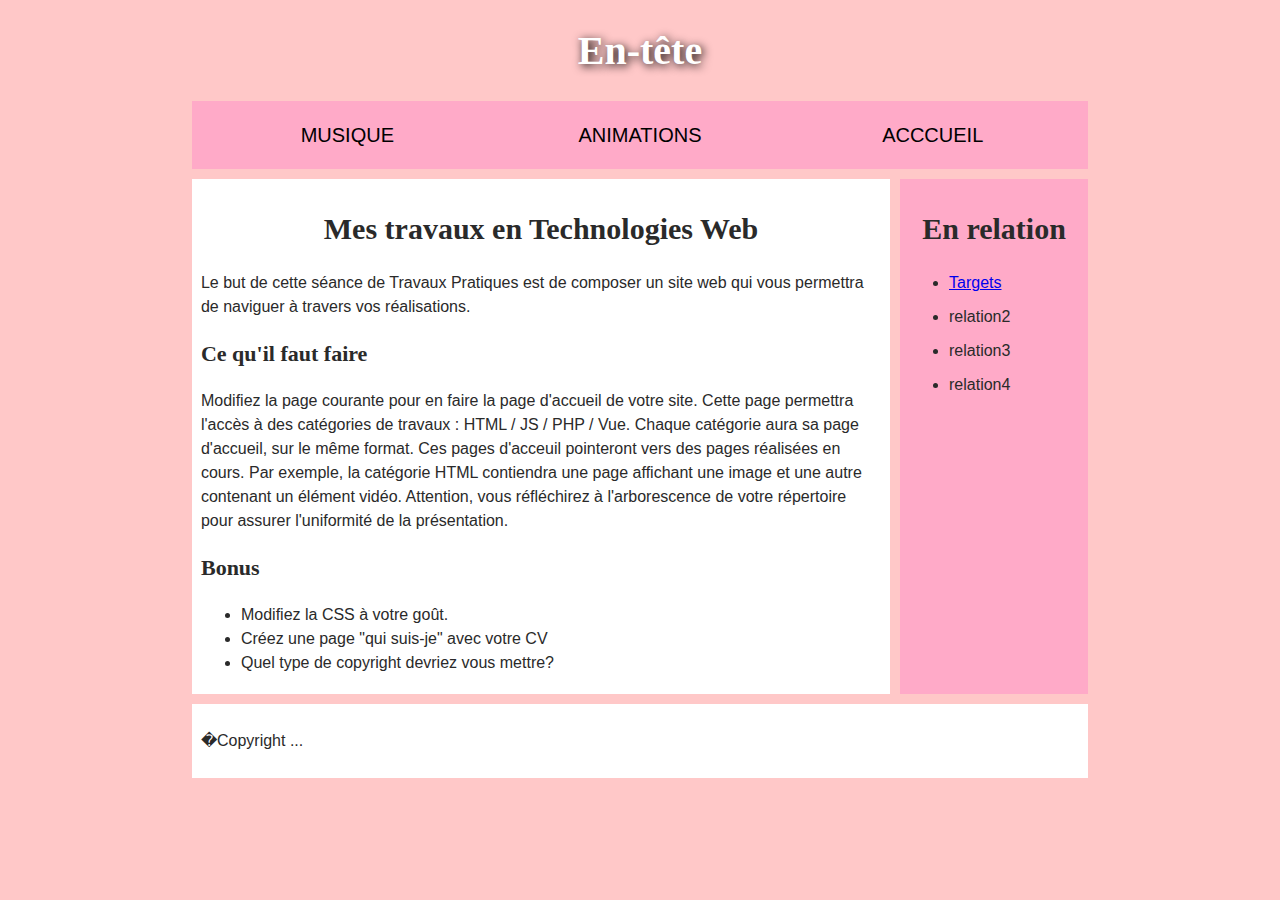
<file: index.html>
<!DOCTYPE html>
<html>
  <head>
    <meta charset="utf-8">

    <title>Accueil</title>
    <link rel="stylesheet" type="text/css" href="style.css">

  </head>

  <body>
    <header>
      <h1>En-t&ecircte</h1>
    </header>

    <nav>
      <ul>
        <li><a href="./musique.html">Musique</a></li>
        <li><a href="./animation.html">Animations</a></li>
        <li><a href="./index.html">Acccueil</a></li>
      </ul>

     </nav>

     <main>
      <article>
        <h2>Mes travaux en Technologies Web</h2>
        <p>Le but de cette s&eacuteance de Travaux Pratiques est de composer un site web qui vous permettra de naviguer &agrave travers vos r&eacutealisations.</p>

        <h3>Ce qu'il faut faire</h3>
        <p>Modifiez la page courante pour en faire la page d'accueil de votre site. Cette page permettra l'acc&egraves &agrave des cat&eacutegories de travaux : HTML / JS / PHP / Vue. Chaque cat&eacutegorie aura sa page d'accueil, sur le m&ecircme format. Ces pages d'acceuil pointeront vers des pages r&eacutealis&eacutees en cours. Par exemple, la cat&eacutegorie HTML contiendra une page affichant une image et une autre contenant un &eacutel&eacutement vid&eacuteo.  Attention, vous r&eacutefl&eacutechirez &agrave l'arborescence de votre r&eacutepertoire pour assurer l'uniformit&eacute de la pr&eacutesentation.
        </p>

        <h3>Bonus</h3>
        <ul>
          <li>Modifiez la CSS &agrave votre go&ucirct.</li>
          <li>Cr&eacuteez une page "qui suis-je" avec votre CV</li>
          <li>Quel type de copyright devriez vous mettre?</li>
        </ul>
      </article>

      <aside>
        <h2>En relation</h2>
        <ul>
          <li><a href="./target.html">Targets</a></li>
          <li><a href="#"></a>relation2</li>
          <li><a href="#"></a>relation3</li>
          <li><a href="#"></a>relation4</li>
        </ul>
      </aside>

    </main>

    <footer>
      <p>�Copyright ... </p>
    </footer>

  </body>
</html>
</file>
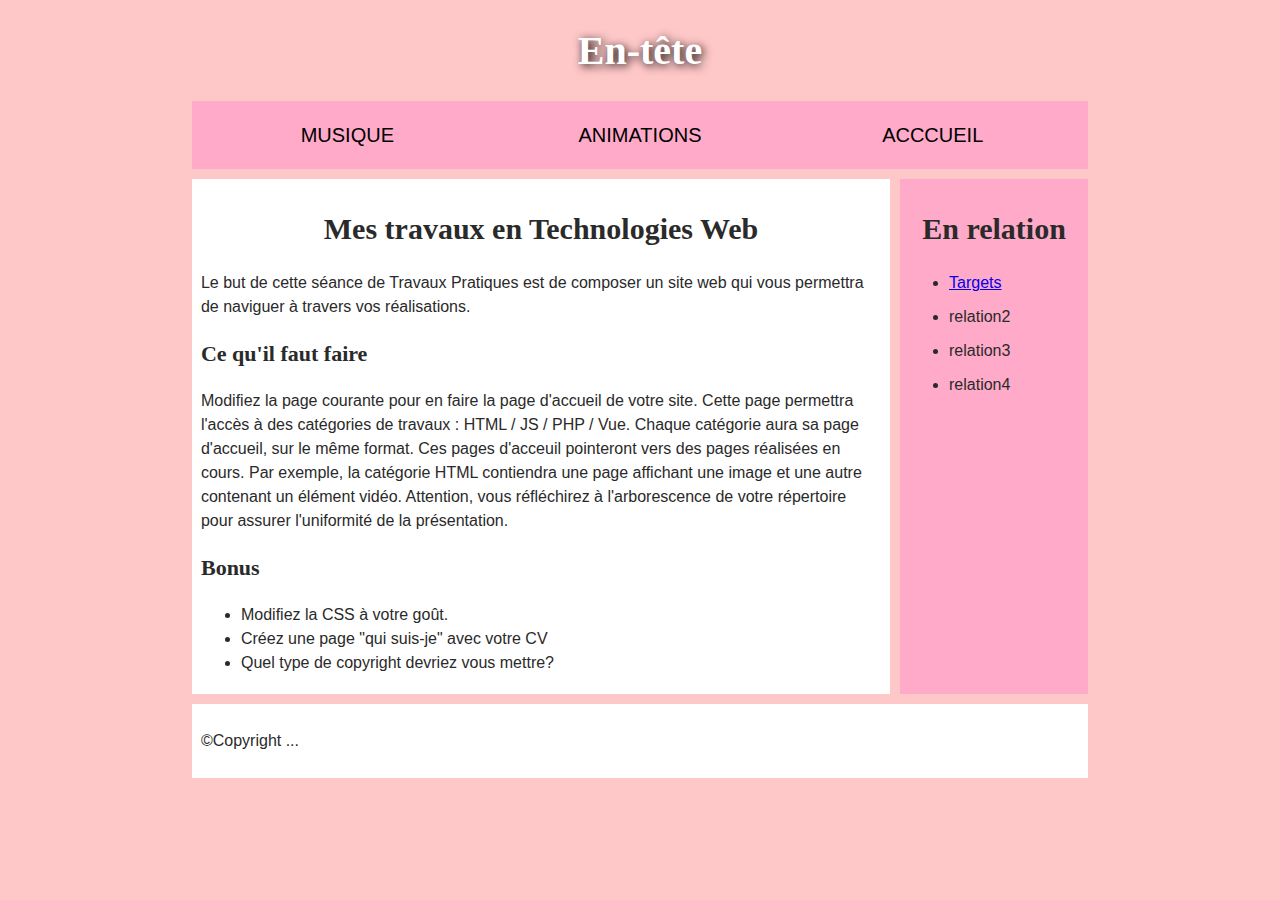
<file: animation.html>
<!DOCTYPE html>
<html>
  <head>
    <meta charset="utf-8">

    <title>Accueil</title>
    <link rel="stylesheet" type="text/css" href="style.css">

  </head>

  <body>
    <header>
      <h1>En-tête</h1>
    </header>

    <nav>
      <ul>
        <li><a href="./musique.html">Musique</a></li>
        <li><a href="./animation.html">Animations</a></li>
        <li><a href="./index.html">Acccueil</a></li>
      </ul>

     </nav>

     <main>
      <article>
        <h2>Mes travaux en Technologies Web</h2>
        <p>Le but de cette séance de Travaux Pratiques est de composer un site web qui vous permettra de naviguer à travers vos réalisations.</p>

        <h3>Ce qu'il faut faire</h3>
        <p>Modifiez la page courante pour en faire la page d'accueil de votre site. Cette page permettra l'accès à des catégories de travaux : HTML / JS / PHP / Vue. Chaque catégorie aura sa page d'accueil, sur le même format. Ces pages d'acceuil pointeront vers des pages réalisées en cours. Par exemple, la catégorie HTML contiendra une page affichant une image et une autre contenant un élément vidéo.  Attention, vous réfléchirez à l'arborescence de votre répertoire pour assurer l'uniformité de la présentation.
        </p>

        <h3>Bonus</h3>
        <ul>
          <li>Modifiez la CSS à votre goût.</li>
          <li>Créez une page "qui suis-je" avec votre CV</li>
          <li>Quel type de copyright devriez vous mettre?</li>
        </ul>
      </article>

      <aside>
        <h2>En relation</h2>
        <ul>
          <li><a href="./target.html">Targets</a></li>
          <li><a href="#"></a>relation2</li>
          <li><a href="#"></a>relation3</li>
          <li><a href="#"></a>relation4</li>
        </ul>
      </aside>

    </main>

    <footer>
      <p>©Copyright ... </p>
    </footer>

  </body>
</html>
</file>
<file: style.css>
/* || General setup */

html, body {
  margin: 0;
  padding: 0;
}

html {
  font-size: 10px;
  background-color: rgb(255, 200, 200);
}

body {
  width: 70%;
  margin: 0 auto;
}

/* || typography */

h1, h2, h3 {
  font-family: 'Sonsie One', cursive;
  color: #2a2a2a;
}

p, input, li {
  font-family: 'Open Sans Condensed', sans-serif;
  color: #2a2a2a;
}

h1 {
  font-size: 4rem;
  text-align: center;
  color: white;
  text-shadow: 2px 2px 10px black;
}

h2 {
  font-size: 3rem;
  text-align: center;
}

h3 {
  font-size: 2.2rem;
}

p, li {
  font-size: 1.6rem;
  line-height: 1.5;
}

/* || header layout */

nav, article, aside, footer {
  background-color: white;
  padding: 1%;
}

nav {
  height: 50px;
  background-color: rgb(255, 170, 200);
  display: flex;
  margin-bottom: 10px;
}

nav ul {
  padding: 0;
  list-style-type: none;
  flex: 2;
  display: flex;
}

nav li {
  display: inline;
  text-align: center;
  flex: 1;
}

nav a {
  display: inline-block;
  font-size: 2rem;
  text-transform: uppercase;
  text-decoration: none;
  color: black;
}

nav form {
  flex: 1;
  display: flex;
  align-items: center;
  height: 100%;
  padding: 0 2em;
}

input {
  font-size: 1.6rem;
  height: 32px;
}

input[type="search"] {
  flex: 3;
}

input[type="submit"] {
  flex: 1;
  margin-left: 1rem;
  background: #333;
  border: 0;
  color: white;
}

/* || main layout */

main {
  display: flex;
}

article {
  flex: 4;
}

aside {
  flex: 1;
  margin-left: 10px;
  background-color: rgb(255, 170, 200);
}

aside li {
  padding-bottom: 10px;
}

footer {
  margin-top: 10px;
}
</file>
